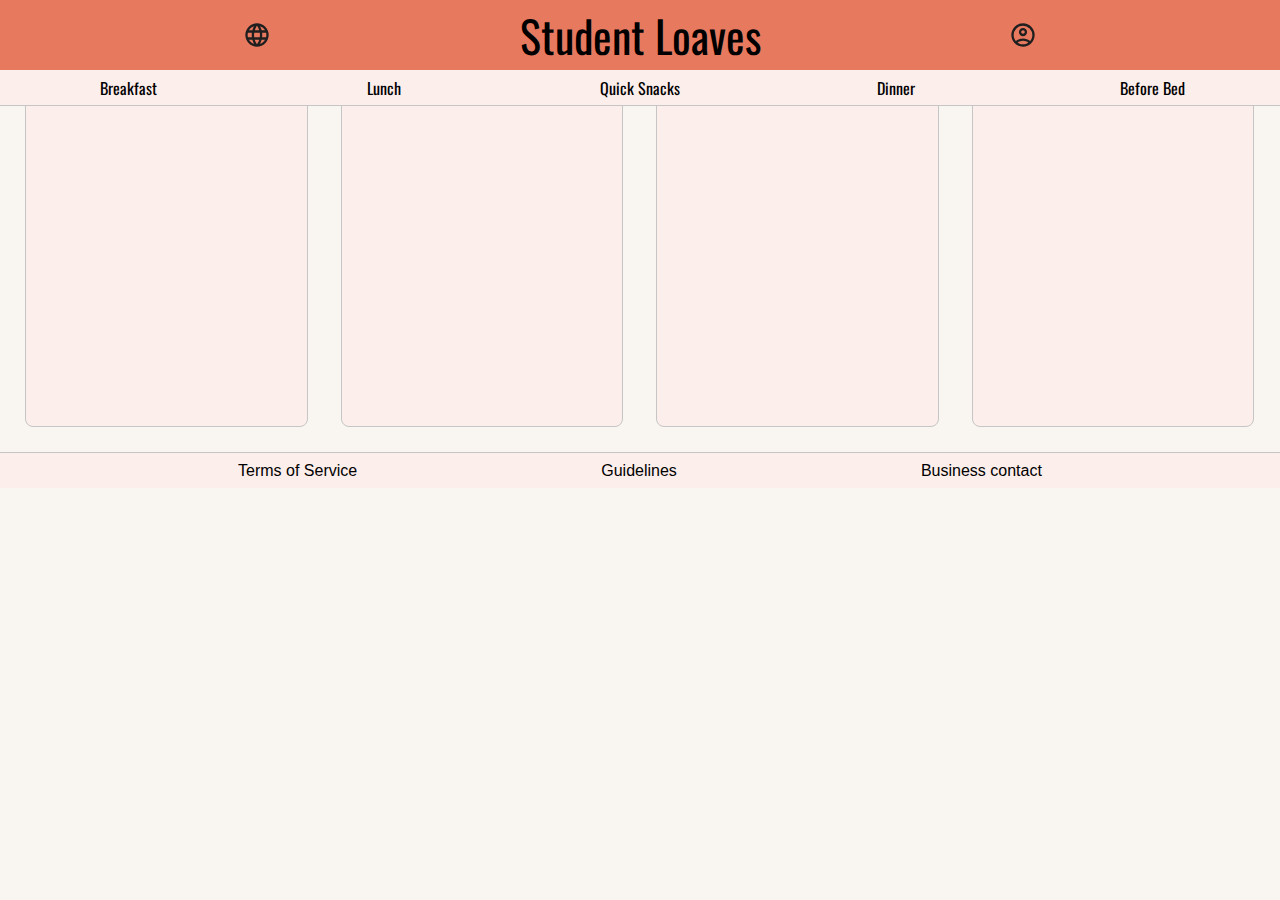
<file: recipes.html>
<!DOCTYPE html>
<html lang="en">
<!-- This is the recipes page-->

<head>
    <meta charset="UTF-8">
    <link rel="stylesheet" href="styles.css">
    <link
        href="https://fonts.googleapis.com/css2?family=Bitcount+Ink:wght@100..900&family=Oswald:wght@200..700&family=Playfair+Display:ital,wght@0,400..900;1,400..900&display=swap"
        rel="stylesheet">
    <title>Recipes</title>
</head>

<body>
    <div class="header">
        <button class="button-language" data-menu="language-menu" id="language-button"></button>
        <div class="dropdown-menu" id="language-menu">
            <button>English</button>
            <button>Suomi</button>
            <button>Svenska</button>
        </div>
        <a href="index.html">
            <button class="text-button">Student Loaves</button>
        </a>
        <button class="button-account" data-menu="account-menu" id="account-button"></button>
        <div class="dropdown-menu" id="account-menu">
            <button>Sign in</button>
        </div>
    </div>

    <div class="nav">
        <a href="#" class="nav-button" data-category="breakfast">Breakfast</a>
        <a href="#" class="nav-button" data-category="lunch">Lunch</a>
        <a href="#" class="nav-button" data-category="snacks">Quick Snacks</a>
        <a href="#" class="nav-button" data-category="dinner">Dinner</a>
        <a href="#" class="nav-button" data-category="beforebed">Before Bed</a>
    </div>

    <div class="page-content">
        <div class="content-box" id="breakfast">
            <div class="recipe-area">
                <div class="recipe-box">
                    <p>asd</p>
                </div>
                <div class="recipe-box">
                    <p>asss</p>
                </div>
                <div class="recipe-box">
                    <p>lollers</p>
                </div>
                <div class="recipe-box">
                    <p>lollers</p>
                </div>
            </div>
        </div>
        <p class="content-box" id="lunch">
            Lorem ipsum dolor sit amet, consectetur adipiscing elit. Sed do eiusmod tempor incididunt ut labore et
            dolore
            magna aliqua. Ut enim ad minim veniam, quis nostrud exercitation ullamco laboris nisi ut aliquip ex ea
            commodo
            consequat. Duis aute irure dolor in reprehenderit in voluptate velit esse cillum dolore eu fugiat nulla
            pariatur. Excepteur sint occaecat cupidatat non proident, sunt in culpa qui officia deserunt mollit anim id
            est
            laborum. </p>
        <p class="content-box" id="snacks">
            i snack on snackies, straight up snacking it
        </p>
        <p class="content-box" id="dinner">
            winner winnder chicken dinner
        </p>
        <p class="content-box" id="beforebed">
            warm milk
        </p>
    </div>

    <div class="footer">
        <button class="bottom-buttons">Terms of Service</button>
        <button class="bottom-buttons">Guidelines</button>
        <button class="bottom-buttons">Business contact</button>
    </div>
</body>

</html>

<script>
    document.addEventListener("click", (e) => {
        const clickedDropdown = e.target.closest("[data-menu]");
        const clickedCategory = e.target.closest("[data-category]");

        document.querySelectorAll(".dropdown-menu").forEach((menu) => {
            menu.style.display = "none";
        });

        if (clickedDropdown) {
            const menuId = clickedDropdown.dataset.menu;
            const menu = document.getElementById(menuId);
            if (menu) {
                const rect = clickedDropdown.getBoundingClientRect();
                menu.style.top = `${rect.bottom + window.scrollY}px`;
                menu.style.left = `${rect.left + window.scrollX}px`;
                menu.style.display = "flex";
            }
        }

        if (clickedCategory) {
            const categoryId = clickedCategory.dataset.category;
            const category = document.getElementById(categoryId)

            document.querySelectorAll(".content-box").forEach((category) => {
                category.style.display = "none";
            })
            if (category) {
                category.style.display = "flex";
            }
        }
    });
</script>
</file>
<file: styles.css>
:root {
    --border-thickness: 1px;
    --main-bar-height: 70px;
    --secondary-bar-height: calc(var(--main-bar-height) / 2);

    --border-color: #c6c5c5;
    --color-main: #E7795F;
    --color-secondary: #FCEEEB;
    --color-secondary-darker: #f3e5e2;
}

html,
body {
    overscroll-behavior: none;
}

body {
    background-color: #F9F5F0;
    font-family: 'Oswald', serif;
    height: 100%;
    margin: 0;
    padding: 0;
}

.wrapper {
    display: flex;
    flex-direction: column;
    min-height: 100vh;
    padding-top: calc(var(--main-bar-height) + var(--secondary-bar-height));
    /* offset for fixed header + nav */
}

.header {
    position: fixed;
    top: 0;
    left: 0;
    width: 100%;
    height: var(--main-bar-height);
    color: black;
    display: flex;
    align-items: center;
    justify-content: space-evenly;
    background-color: var(--color-main);
    font-size: 2.75em;
    z-index: 100;
}

.page-content {
    flex: 1;
    padding-top: 25px;
}

.content-box {
    display: none;
}

.recipe-area {
    display: flex;
    flex-direction: row;
    flex-wrap: wrap;
    width: 100%;
    gap: 33px;
    padding: 0px 25px;
    padding-bottom: 25px;
}

.recipe-box {
    flex: 0 0 calc(25% - 27px);
    max-width: calc(25% - 27px);
    background-color: var(--color-secondary);
    border: 1px solid var(--border-color);
    height: 400px;
    text-align: center;
    justify-content: center;
    border-radius: 8px;
    overflow: scroll;
}

.pop-up-recipe {
    display: none;
    position: fixed;
    top: 50%;
    left: 50%;
    transform: translate(-50%, -50%);
    width: 50%;
    max-width: 400px;
    height: 500px;
    background-color: var(--color-secondary);
    border: 1px solid var(--border-color);
    border-radius: 8px;
    text-align: center;
    overflow: scroll;
    z-index: 1001;
}

.pop-up-recipe img {
    max-width: 90%;
    max-height: 50%;
    border-radius: 8px;
}

.recipe-box img {
    max-width: 90%;
    max-height: 50%;
    border-radius: 8px;
}

.recipe-box p,
h2 {
    overflow: hidden;
    text-overflow: ellipsis;
    font-size: 24px;
    margin: 16px;
}

.recipe-box:hover {
    cursor: pointer;
}

#breakfast {
    display: flex;
}

.dimmer {
    display: none;
    background: #000;
    opacity: 0.5;
    position: fixed;
    top: 0;
    left: 0;
    width: 100%;
    height: 100%;
    z-index: 1000;
}

.nav {
    position: fixed;
    top: var(--main-bar-height);
    left: 0;
    width: 100%;
    height: var(--secondary-bar-height);
    background-color: var(--color-secondary);
    border-bottom: var(--border-thickness) solid var(--border-color);
    display: flex;
    align-items: center;
    justify-content: space-evenly;
    z-index: 90;
}

.nav-button {
    display: block;
    flex: 1;
    background: none;
    border: var(--border-thickness) solid transparent;
    padding: 0px 10px;
    cursor: pointer;
    font-size: 1rem;
    font-family: inherit;
    text-align: center;
    line-height: var(--secondary-bar-height);
    box-sizing: border-box;
    height: calc(100% + 1px);
    text-decoration: none;
    color: inherit;

    white-space: nowrap;
    overflow: hidden;
    text-overflow: ellipsis;
}

.nav-button:hover {
    outline: var(--border-thickness) solid var(--border-color);
    outline-offset: -1px;
    background-color: var(--color-secondary-darker);
}

.footer {
    left: 0;
    bottom: 0;
    width: 100%;
    display: flex;
    align-items: center;
    justify-content: space-evenly;
    height: var(--secondary-bar-height);
    background-color: var(--color-secondary);
    border-top: var(--border-thickness) solid var(--border-color);
}

/* Buttons */
.text-button {
    width: auto;
    height: auto;
    cursor: pointer;
    font-family: inherit;
    font-size: 1em;
    background: none;
    border: none;
}

.button-language {
    width: 28px;
    height: 28px;
    border: none;
    text-align: center;
    text-decoration: none;
    background: none;
    background-image: url(svg/language_button.svg);
    background-repeat: no-repeat;
    background-position: center;
    background-size: contain;
    cursor: pointer;
}

.button-language:hover {
    background-size: 110%;
}

.button-language:active {
    background-size: 90%;
}

.button-account {
    width: 28px;
    height: 28px;
    border: none;
    text-align: center;
    text-decoration: none;
    background: none;
    background-image: url(svg/account_button.svg);
    background-repeat: no-repeat;
    background-position: center;
    background-size: contain;
    cursor: pointer;
}

.button-account:hover {
    background-size: 110%;
}

.button-account:active {
    background-size: 90%;
}

.bottom-buttons {
    width: auto;
    height: auto;
    cursor: pointer;
    font-family: 'Segoe UI', Tahoma, Geneva, Verdana, sans-serif;
    font-size: 1em;
    background: none;
    border: none;
}

/* Dropdown menus */
.dropdown-menu {
    position: absolute;
    background-color: var(--color-secondary);
    border: 1px solid var(--border-color);
    padding: 8px;
    display: none;
    flex-direction: column;
    gap: 4px;
    z-index: 200;
}

.dropdown-menu button {
    background: none;
    border: none;
    padding: 6px 12px;
    cursor: pointer;
    font-size: 0.85rem;
    text-align: left;
}

.dropdown-menu button:hover {
    background-color: #eee;
}
</file>
